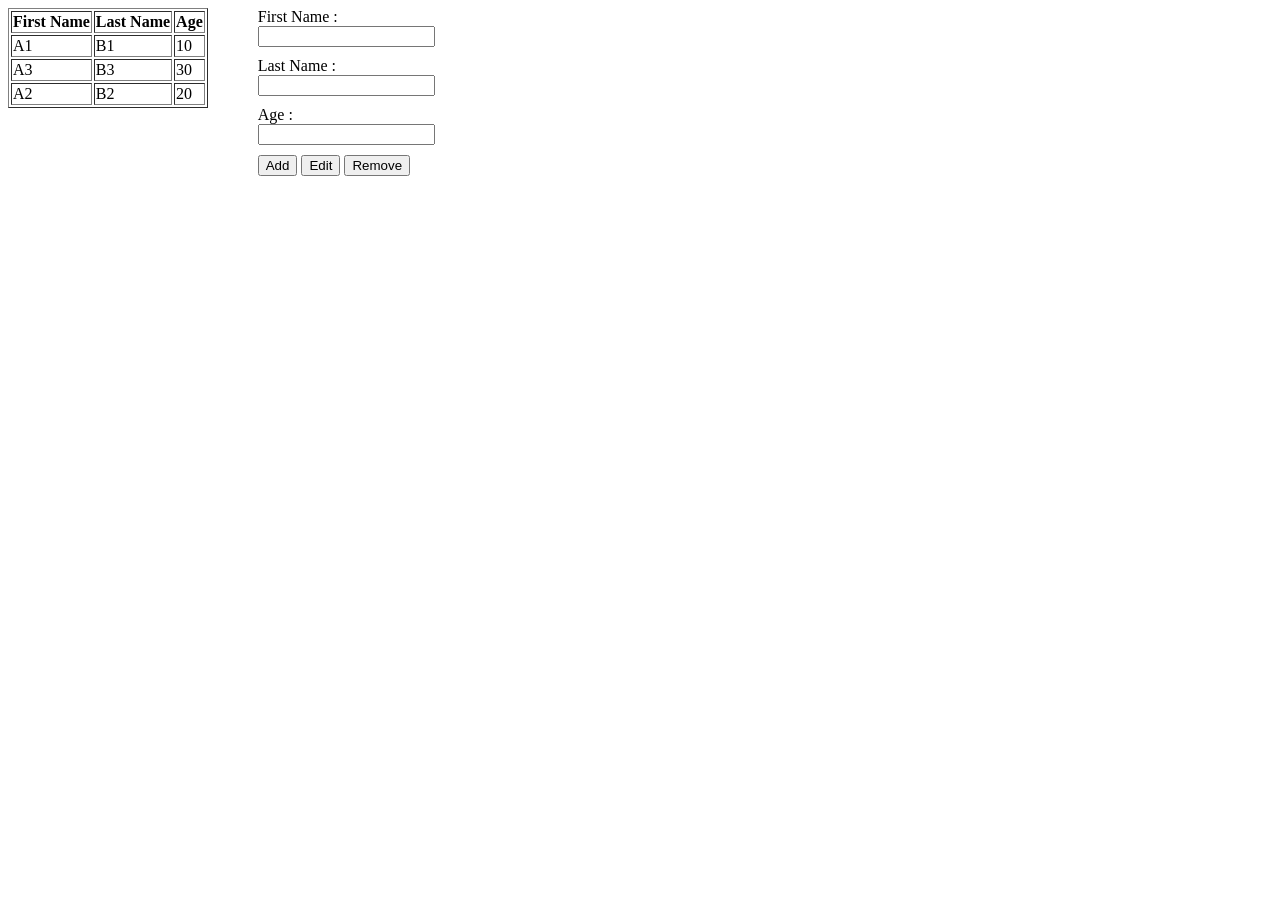
<file: assignment/index.html>
<!DOCTYPE html>
<html>
    <head>
        <title>Add Edit Remove HTML Table Row</title>
        <meta charset="windows-1252">
        <meta name="viewport" content="width=device-width, initial-scale=1.0">
        
        <style>
            
            .container{overflow: hidden}
            .tab{float: left;}
            .tab-2{margin-left: 50px}
            .tab-2 input{display: block;margin-bottom: 10px}
            tr{transition:all .25s ease-in-out}
            tr:hover{background-color:#EEE;cursor: pointer}
            
        </style>
        
    </head>
    <body>
        
        <div class="container">
            <div class="tab tab-1">
                <table id="table" border="1">
                    <tr>
                        <th>First Name</th>
                        <th>Last Name</th>
                        <th>Age</th>
                    </tr>
                    <tr>
                        <td>A1</td>
                        <td>B1</td>
                        <td>10</td>
                    </tr>
                    <tr>
                        <td>A3</td>
                        <td>B3</td>
                        <td>30</td>
                    </tr>
                    <tr>
                        <td>A2</td>
                        <td>B2</td>
                        <td>20</td>
                    </tr>
                </table>
            </div>
            <div class="tab tab-2">
                First Name :<input type="text" name="fname" id="fname">
                Last Name :<input type="text" name="lname" id="lname">
                Age :<input type="number" name="age" id="age">
                
                <button onclick="addHtmlTableRow();">Add</button>
                <button onclick="editHtmlTbleSelectedRow();">Edit</button>
                <button onclick="removeSelectedRow();">Remove</button>
            </div>
        </div>
        
        <script>
            
            var rIndex,
                table = document.getElementById("table");
            
            // check the empty input
            function checkEmptyInput()
            {
                var isEmpty = false,
                    fname = document.getElementById("fname").value,
                    lname = document.getElementById("lname").value,
                    age = document.getElementById("age").value;
            
                if(fname === ""){
                    alert("First Name Connot Be Empty");
                    isEmpty = true;
                }
                else if(lname === ""){
                    alert("Last Name Connot Be Empty");
                    isEmpty = true;
                }
                else if(age === ""){
                    alert("Age Connot Be Empty");
                    isEmpty = true;
                }
                return isEmpty;
            }
            
            // add Row
            function addHtmlTableRow()
            {
                // get the table by id
                // create a new row and cells
                // get value from input text
                // set the values into row cell's
                if(!checkEmptyInput()){
                var newRow = table.insertRow(table.length),
                    cell1 = newRow.insertCell(0),
                    cell2 = newRow.insertCell(1),
                    cell3 = newRow.insertCell(2),
                    fname = document.getElementById("fname").value,
                    lname = document.getElementById("lname").value,
                    age = document.getElementById("age").value;
            
                cell1.innerHTML = fname;
                cell2.innerHTML = lname;
                cell3.innerHTML = age;
                // call the function to set the event to the new row
                selectedRowToInput();
            }
            }
            
            // display selected row data into input text
            function selectedRowToInput()
            {
                
                for(var i = 1; i < table.rows.length; i++)
                {
                    table.rows[i].onclick = function()
                  

                    {
                      // get the seected row index
                      rIndex = this.rowIndex;
                      document.getElementById("fname").value = this.cells[0].innerHTML;
                      document.getElementById("lname").value = this.cells[1].innerHTML;
                      document.getElementById("age").value = this.cells[2].innerHTML;
                    };
                }
            }
            selectedRowToInput();
            
            function editHtmlTbleSelectedRow()
            {
                var fname = document.getElementById("fname").value,
                    lname = document.getElementById("lname").value,
                    age = document.getElementById("age").value;
               if(!checkEmptyInput()){
                table.rows[rIndex].cells[0].innerHTML = fname;
                table.rows[rIndex].cells[1].innerHTML = lname;
                table.rows[rIndex].cells[2].innerHTML = age;
              }
            }
            
            function removeSelectedRow()
            {
                table.deleteRow(rIndex);
                // clear input text
                document.getElementById("fname").value = "";
                document.getElementById("lname").value = "";
                document.getElementById("age").value = "";
            }
        </script>
        
    </body>
</html>
</file>
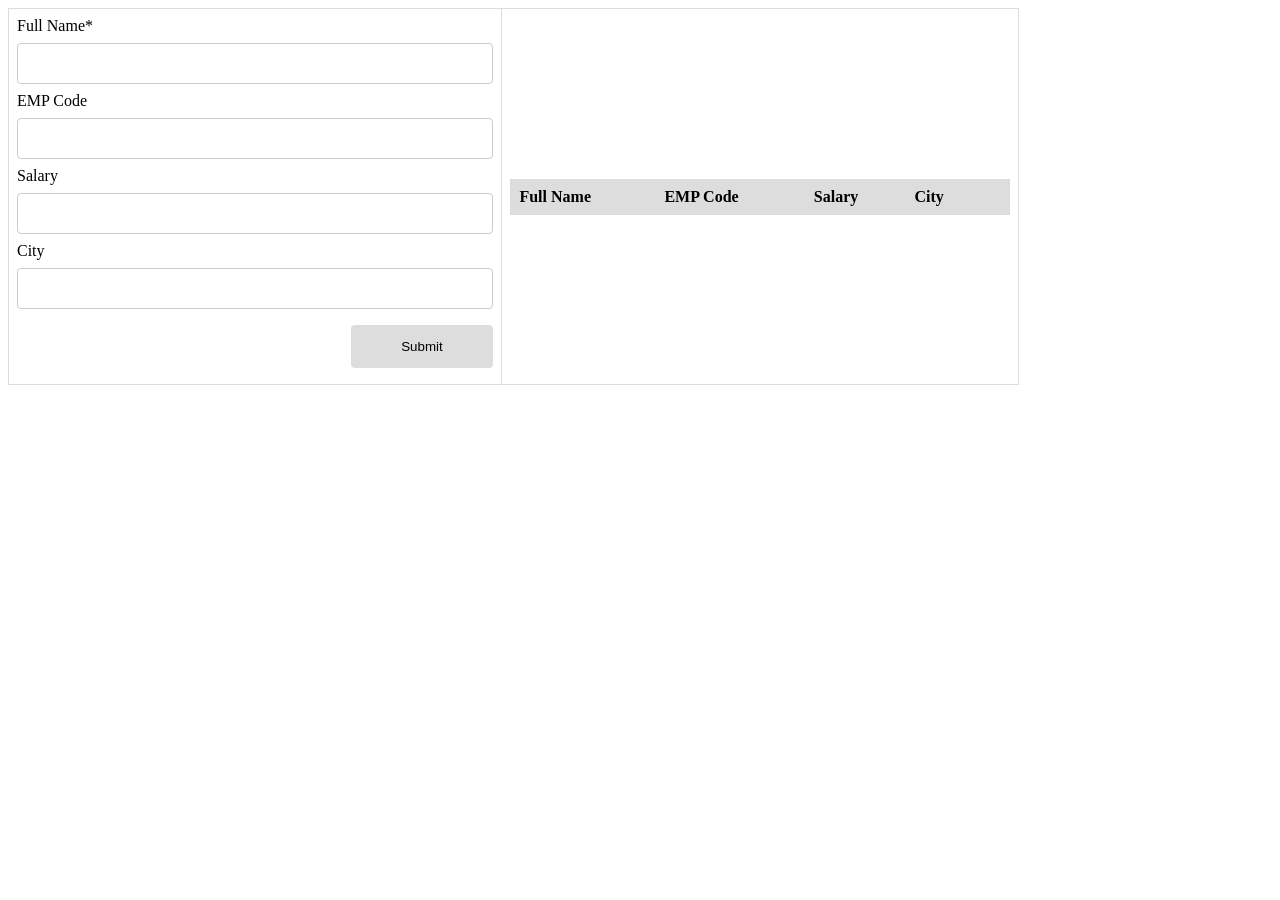
<file: jsc/index.html>
<!DOCTYPE html>
<html>

<head>
    <title>
        Html CRUD with Pure JavaScript
    </title>
    <link rel="stylesheet" href="styles.css">
</head>

<body>
    <table>
        <tr>
            <td>
                <form onsubmit="event.preventDefault();onFormSubmit();" autocomplete="off">
                    <div>
                        <label>Full Name*</label><label class="validation-error hide" id="fullNameValidationError">This field is required.</label>
                        <input type="text" name="fullName" id="fullName">
                    </div>
                    <div>
                        <label>EMP Code</label>
                        <input type="text" name="empCode" id="empCode">
                    </div>
                    <div>
                        <label>Salary</label>
                        <input type="text" name="salary" id="salary">
                    </div>
                    <div>
                        <label>City</label>
                        <input type="text" name="city" id="city">
                    </div>
                    <div  class="form-action-buttons">
                        <input type="submit" value="Submit">
                    </div>
                </form>
            </td>
            <td>
                <table class="list" id="employeeList">
                    <thead>
                        <tr>
                            <th>Full Name</th>
                            <th>EMP Code</th>
                            <th>Salary</th>
                            <th>City</th>
                            <th></th>
                        </tr>
                    </thead>
                    <tbody>

                    </tbody>
                </table>
            </td>
        </tr>
    </table>
    <script src="script.js"></script>
</body>

</html>
</file>
<file: jsc/styles.css>
body > table{
    width: 80%;
}

table{
    border-collapse: collapse;
}
table.list{
    width:100%;
}

td, th {
    border: 1px solid #dddddd;
    text-align: left;
    padding: 8px;
}
tr:nth-child(even),table.list thead>tr {
    background-color: #dddddd;
}

input[type=text], input[type=number] {
    width: 100%;
    padding: 12px 20px;
    margin: 8px 0;
    display: inline-block;
    border: 1px solid #ccc;
    border-radius: 4px;
    box-sizing: border-box;
}

input[type=submit]{
    width: 30%;
    background-color: #ddd;
    color: #000;
    padding: 14px 20px;
    margin: 8px 0;
    border: none;
    border-radius: 4px;
    cursor: pointer;
}

form div.form-action-buttons{
    text-align: right;
}

a{
    cursor: pointer;
    text-decoration: underline;
    color: #0000ee;
    margin-right: 4px;
}

label.validation-error{
    color:   red;
    margin-left: 5px;
}

.hide{
    display:none;
}
</file>
